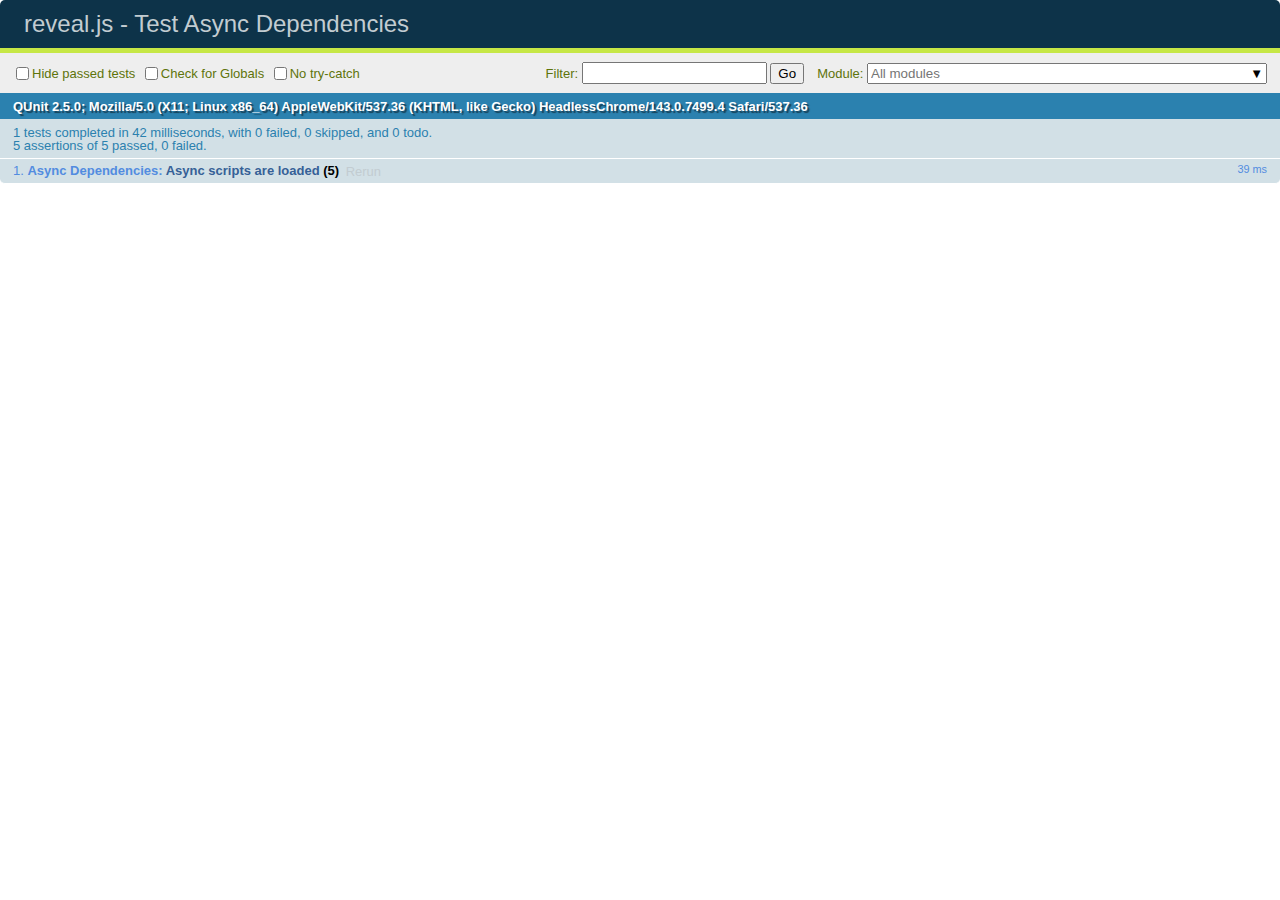
<file: docs/reveal.js/test/test-dependencies-async.html>
<!doctype html>
<html lang="en">

	<head>
		<meta charset="utf-8">

		<title>reveal.js - Test Async Dependencies</title>

		<link rel="stylesheet" href="../css/reveal.css">
		<link rel="stylesheet" href="qunit-2.5.0.css">
	</head>

	<body style="overflow: auto;">

		<div id="qunit"></div>
		<div id="qunit-fixture"></div>

		<div class="reveal" style="display: none;">

			<div class="slides">

				<section>Slide content</section>

			</div>

		</div>

		<script src="../js/reveal.js"></script>
		<script src="qunit-2.5.0.js"></script>

		<script>
			var	externalScriptSequence = '';
			var scriptCount = 0;

			QUnit.config.autostart = false;
			QUnit.module( 'Async Dependencies' );

			QUnit.test( 'Async scripts are loaded', function( assert ) {
				assert.expect( 5 );
				var done = assert.async( 5 );

				function callback( event ) {
					if( externalScriptSequence.length === 1 ) {
						assert.ok( externalScriptSequence === 'A', 'first callback was sync script' );
						done();
					}
					else {
						assert.ok( true, 'async script loaded' );
						done();
					}

					if( externalScriptSequence.length === 4 ) {
						assert.ok( 	externalScriptSequence.indexOf( 'A' ) !== -1 &&
									externalScriptSequence.indexOf( 'B' ) !== -1 &&
									externalScriptSequence.indexOf( 'C' ) !== -1 &&
									externalScriptSequence.indexOf( 'D' ) !== -1, 'four unique scripts were loaded' );
						done();
					}

					scriptCount ++;
				}

				Reveal.initialize({
					dependencies: [
						{ src: 'assets/external-script-a.js', async: false, callback: callback },
						{ src: 'assets/external-script-b.js', async: true, callback: callback },
						{ src: 'assets/external-script-c.js', async: true, callback: callback },
						{ src: 'assets/external-script-d.js', async: true, callback: callback }
					]
				});
			});

			QUnit.start();

		</script>

	</body>
</html>
</file>
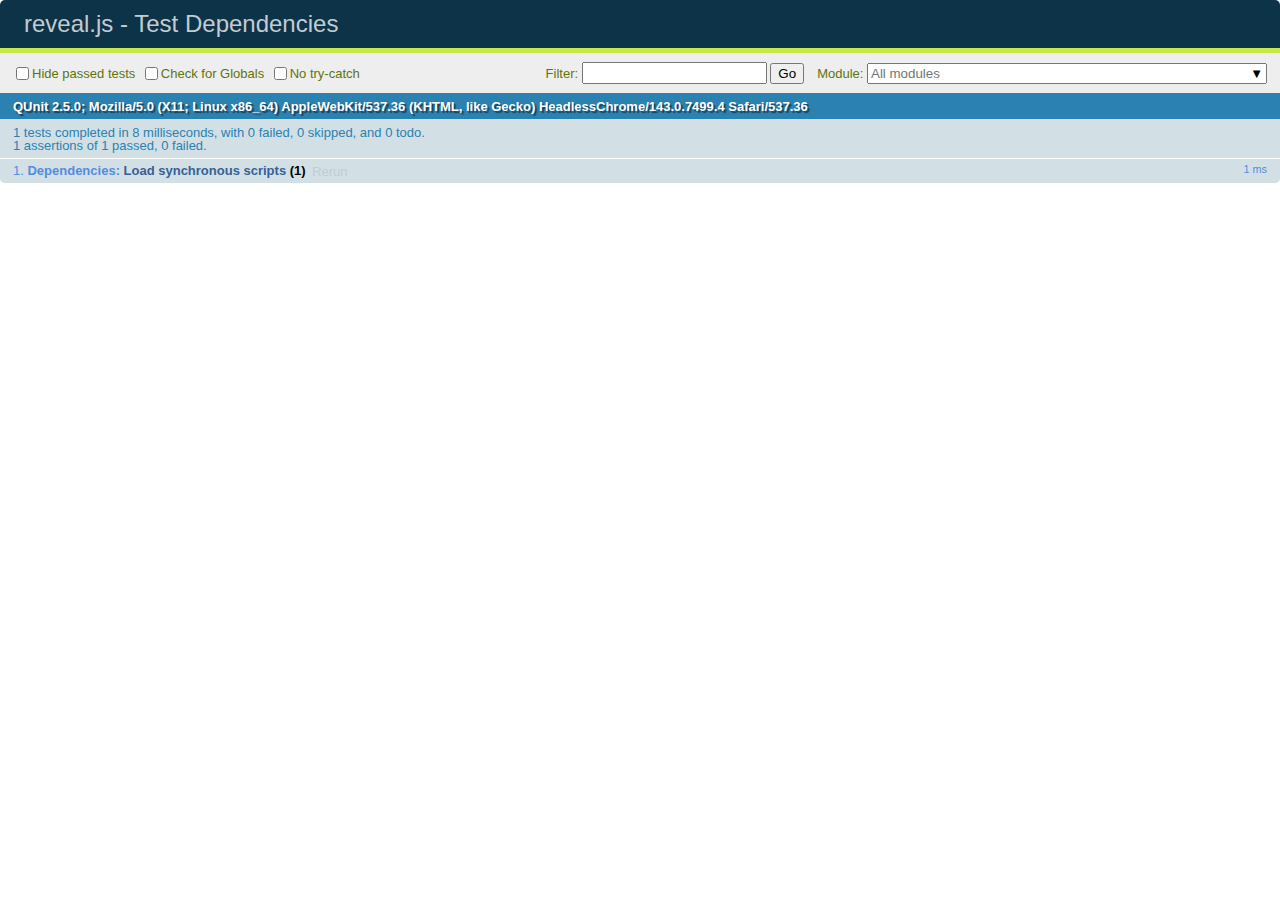
<file: docs/reveal.js/test/test-dependencies.html>
<!doctype html>
<html lang="en">

	<head>
		<meta charset="utf-8">

		<title>reveal.js - Test Dependencies</title>

		<link rel="stylesheet" href="../css/reveal.css">
		<link rel="stylesheet" href="qunit-2.5.0.css">
	</head>

	<body style="overflow: auto;">

		<div id="qunit"></div>
		<div id="qunit-fixture"></div>

		<div class="reveal" style="display: none;">

			<div class="slides">

				<section>Slide content</section>

			</div>

		</div>

		<script src="../js/reveal.js"></script>
		<script src="qunit-2.5.0.js"></script>

		<script>
			window.externalScriptSequence = '';

			Reveal.addEventListener( 'ready', function() {

				QUnit.module( 'Dependencies' );

				QUnit.test( 'Load synchronous scripts', function( assert ) {
					assert.strictEqual( window.externalScriptSequence, 'ABC', 'Loaded and executed in order' );
				});

			} );

			Reveal.initialize({
				dependencies: [
					{ src: 'assets/external-script-a.js' },
					{ src: 'assets/external-script-b.js' },
					{ src: 'assets/external-script-c.js' }
				]
			});
		</script>

	</body>
</html>
</file>
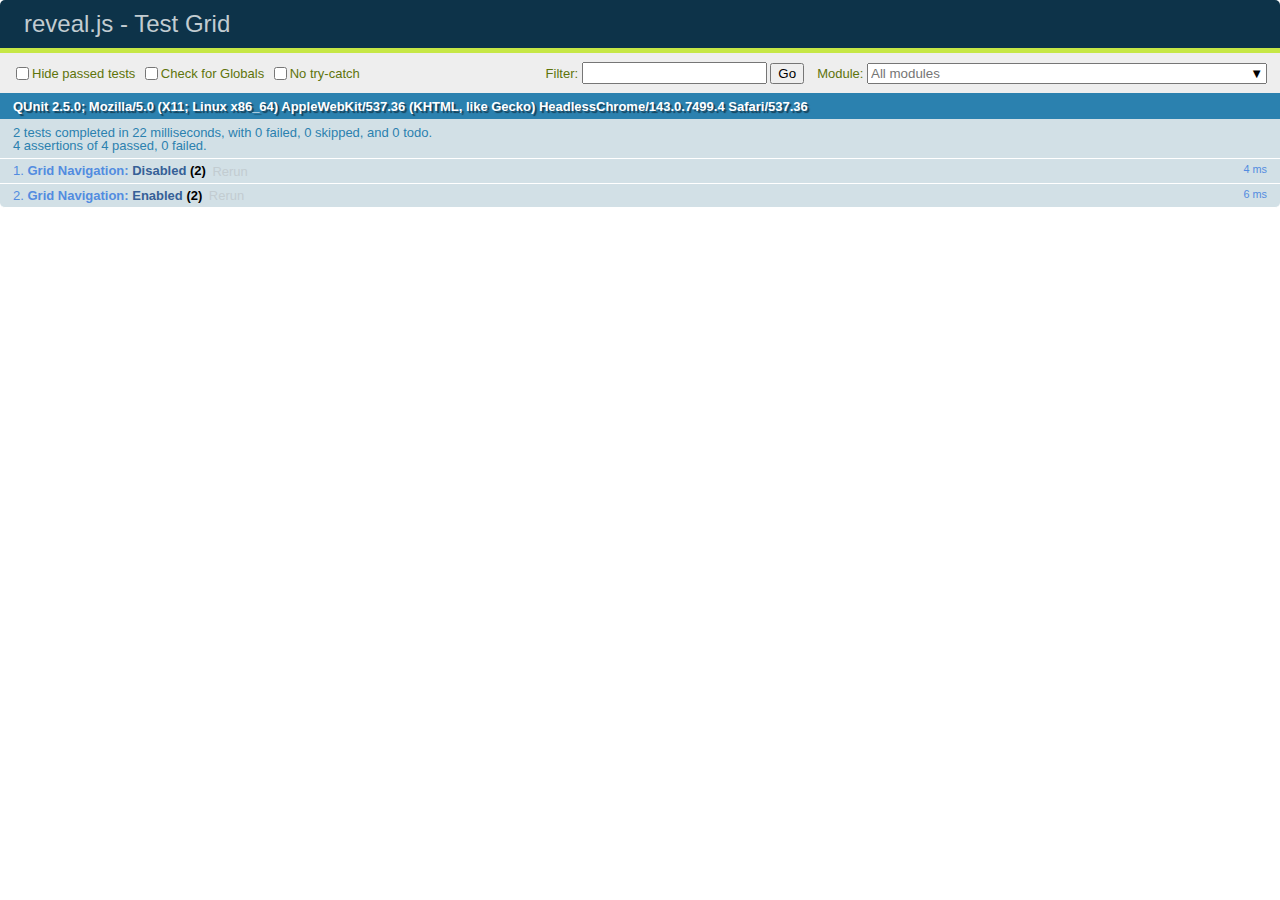
<file: docs/reveal.js/test/test-grid-navigation.html>
<!doctype html>
<html lang="en">

	<head>
		<meta charset="utf-8">

		<title>reveal.js - Test Grid</title>

		<link rel="stylesheet" href="../css/reveal.css">
		<link rel="stylesheet" href="qunit-2.5.0.css">
	</head>

	<body style="overflow: auto;">

		<div id="qunit"></div>
		<div id="qunit-fixture"></div>

		<div class="reveal" style="display: none;">

			<div class="slides">

				<section>0</section>
				<section>
					<section>1.1</section>
					<section>1.2</section>
					<section>1.3</section>
					<section>1.4</section>
				</section>
				<section>
					<section>2.1</section>
					<section>2.2</section>
					<section>2.3</section>
					<section>2.4</section>
				</section>

			</div>

		</div>

		<script src="../js/reveal.js"></script>
		<script src="qunit-2.5.0.js"></script>

		<script>
			Reveal.addEventListener( 'ready', function() {

				QUnit.module( 'Grid Navigation' );

				QUnit.test( 'Disabled', function( assert ) {
					Reveal.right();
					Reveal.down();
					Reveal.down();
					assert.deepEqual( Reveal.getIndices(), { h: 1, v: 2, f: undefined }, 'Correct starting point' );
					Reveal.right();
					assert.deepEqual( Reveal.getIndices(), { h: 2, v: 0, f: undefined }, 'Moves to top when going to adjacent stack' );
				});

				QUnit.test( 'Enabled', function( assert ) {
					Reveal.configure({ navigationMode: 'grid' });
					Reveal.slide( 0, 0 );
					Reveal.right();
					Reveal.down();
					Reveal.down();
					assert.deepEqual( Reveal.getIndices(), { h: 1, v: 2, f: undefined }, 'Correct starting point' );
					Reveal.right();
					assert.deepEqual( Reveal.getIndices(), { h: 2, v: 2, f: undefined }, 'Remains at same vertical index when going to adjacent stack' );
				});

			} );

			Reveal.initialize();
		</script>

	</body>
</html>
</file>
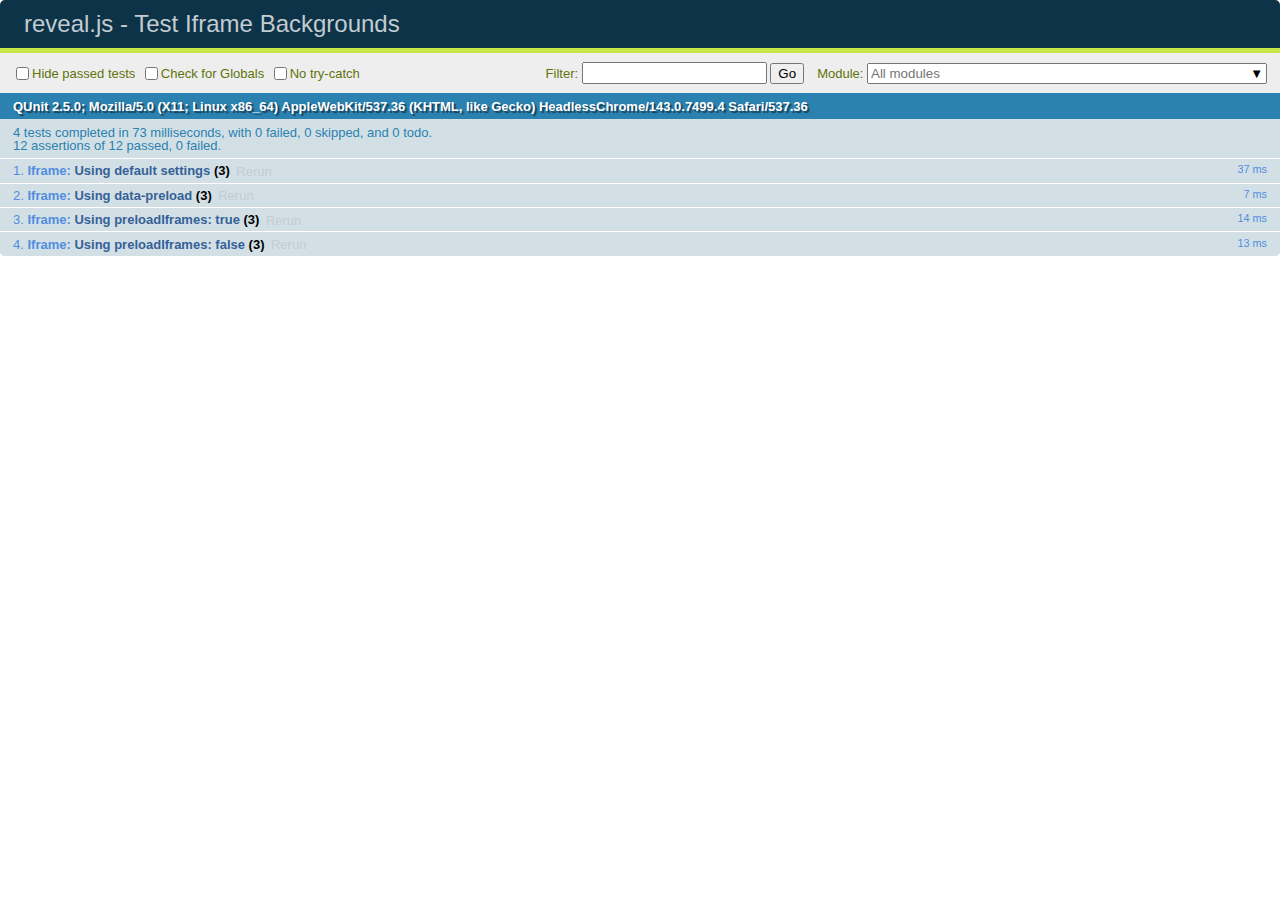
<file: docs/reveal.js/test/test-iframe-backgrounds.html>
<!doctype html>
<html lang="en">

	<head>
		<meta charset="utf-8">

		<title>reveal.js - Test Iframe Backgrounds</title>

		<link rel="stylesheet" href="../css/reveal.css">
		<link rel="stylesheet" href="qunit-2.5.0.css">
	</head>

	<body style="overflow: auto;">

		<div id="qunit"></div>
		<div id="qunit-fixture"></div>

		<div class="reveal" style="display: none;">

			<div class="slides">

				<section data-background-iframe="#1">1</section>
				<section data-background-iframe="#2">2</section>
				<section data-background-iframe="#3" data-preload>3</section>
				<section data-background-iframe="#4">4</section>
				<section data-background-iframe="#5">5</section>
				<section data-background-iframe="#6">6</section>

			</div>

		</div>

		<script src="../js/reveal.js"></script>
		<script src="qunit-2.5.0.js"></script>

		<script>


			Reveal.addEventListener( 'ready', function() {

				function getIframe( index ) {
					return document.querySelectorAll( '.slide-background' )[index].querySelector( 'iframe' );
				}

				QUnit.module( 'Iframe' );

				QUnit.test( 'Using default settings', function( assert ) {

					Reveal.slide(0);
					assert.strictEqual( getIframe(1).hasAttribute( 'src' ), false, 'not preloaded when within viewDistance' );

					Reveal.slide(1);
					assert.strictEqual( getIframe(1).hasAttribute( 'src' ), true, 'loaded when slide becomes visible' );

					Reveal.slide(0);
					assert.strictEqual( getIframe(1).hasAttribute( 'src' ), false, 'unloaded when slide becomes invisible' );

				});

				QUnit.test( 'Using data-preload', function( assert ) {

					Reveal.slide(1);
					assert.strictEqual( getIframe(2).hasAttribute( 'src' ), true, 'preloaded within viewDistance' );
					assert.strictEqual( getIframe(1).hasAttribute( 'src' ), true, 'loaded when slide becomes visible' );

					Reveal.slide(0);
					assert.strictEqual( getIframe(3).hasAttribute( 'src' ), false, 'unloads outside of viewDistance' );

				});

				QUnit.test( 'Using preloadIframes: true', function( assert ) {

					Reveal.configure({ preloadIframes: true });

					Reveal.slide(1);
					assert.strictEqual( getIframe(0).hasAttribute( 'src' ), true, 'preloaded within viewDistance' );
					assert.strictEqual( getIframe(1).hasAttribute( 'src' ), true, 'preloaded within viewDistance' );
					assert.strictEqual( getIframe(2).hasAttribute( 'src' ), true, 'preloaded within viewDistance' );

				});

				QUnit.test( 'Using preloadIframes: false', function( assert ) {

					Reveal.configure({ preloadIframes: false });

					Reveal.slide(0);
					assert.strictEqual( getIframe(1).hasAttribute( 'src' ), false, 'not preloaded within viewDistance' );
					assert.strictEqual( getIframe(2).hasAttribute( 'src' ), false, 'not preloaded within viewDistance' );

					Reveal.slide(1);
					assert.strictEqual( getIframe(1).hasAttribute( 'src' ), true, 'loaded when slide becomes visible' );


				});

			} );

			Reveal.initialize({
				viewDistance: 3
			});
		</script>

	</body>
</html>
</file>
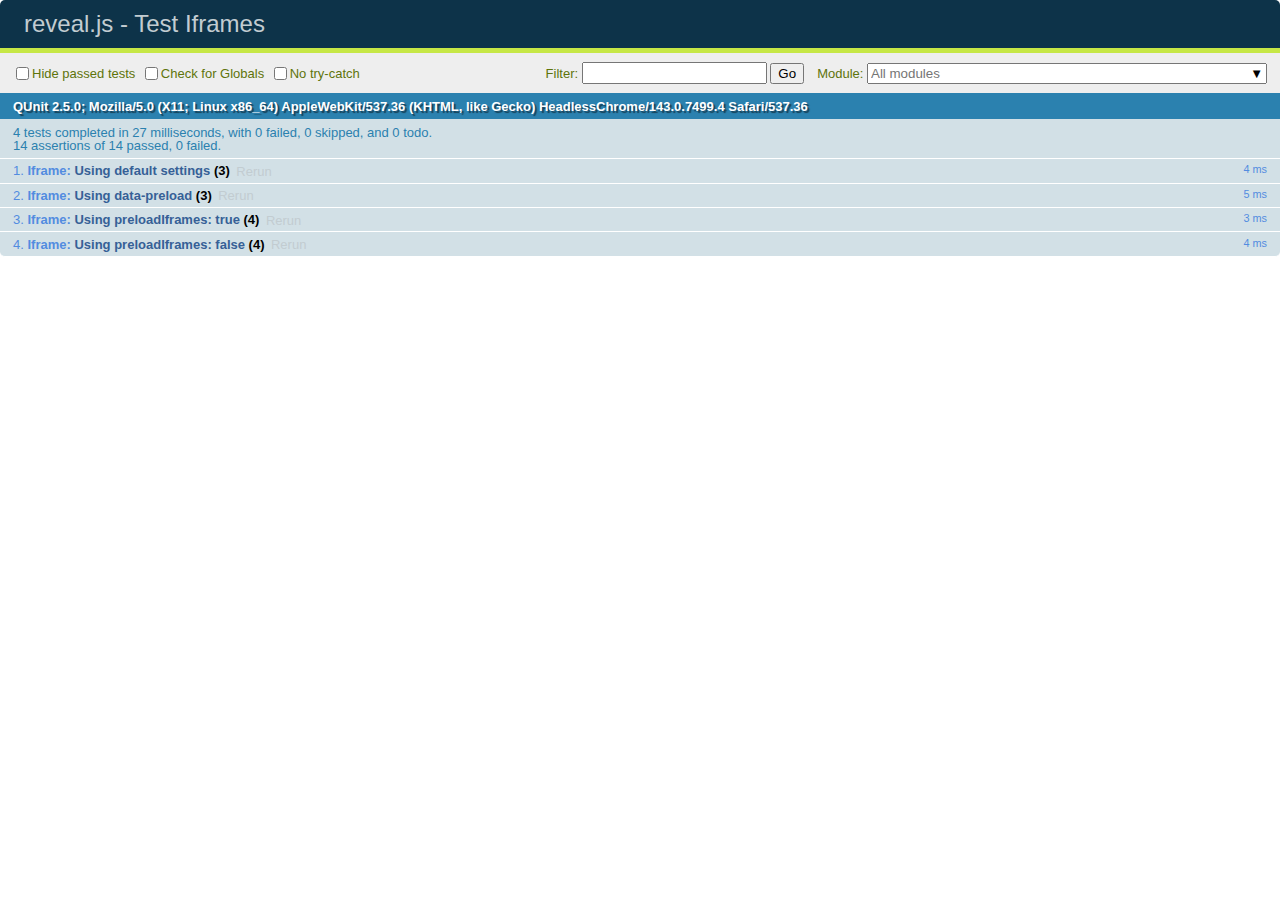
<file: docs/reveal.js/test/test-iframes.html>
<!doctype html>
<html lang="en">

	<head>
		<meta charset="utf-8">

		<title>reveal.js - Test Iframes</title>

		<link rel="stylesheet" href="../css/reveal.css">
		<link rel="stylesheet" href="qunit-2.5.0.css">
	</head>

	<body style="overflow: auto;">

		<div id="qunit"></div>
		<div id="qunit-fixture"></div>

		<div class="reveal" style="display: none;">

			<div class="slides">

				<section>1</section>
				<section>2</section>
				<section>
					<iframe class="default-iframe" data-src="#"></iframe>
					<iframe class="preload-iframe" data-src="#" data-preload></iframe>
				</section>

			</div>

		</div>

		<script src="../js/reveal.js"></script>
		<script src="qunit-2.5.0.js"></script>

		<script>


			Reveal.addEventListener( 'ready', function() {

				var defaultIframe = document.querySelector( '.default-iframe' ),
					preloadIframe = document.querySelector( '.preload-iframe' );

				QUnit.module( 'Iframe' );

				QUnit.test( 'Using default settings', function( assert ) {

					Reveal.slide(1);
					assert.strictEqual( defaultIframe.hasAttribute( 'src' ), false, 'not preloaded when within viewDistance' );

					Reveal.slide(2);
					assert.strictEqual( defaultIframe.hasAttribute( 'src' ), true, 'loaded when slide becomes visible' );

					Reveal.slide(1);
					assert.strictEqual( defaultIframe.hasAttribute( 'src' ), false, 'unloaded when slide becomes invisible' );

				});

				QUnit.test( 'Using data-preload', function( assert ) {

					Reveal.slide(1);
					assert.strictEqual( preloadIframe.hasAttribute( 'src' ), true, 'preloaded within viewDistance' );

					Reveal.slide(2);
					assert.strictEqual( preloadIframe.hasAttribute( 'src' ), true, 'loaded when slide becoems visible' );

					Reveal.slide(0);
					assert.strictEqual( preloadIframe.hasAttribute( 'src' ), false, 'unloads outside of viewDistance' );

				});

				QUnit.test( 'Using preloadIframes: true', function( assert ) {

					Reveal.configure({ preloadIframes: true });

					Reveal.slide(1);
					assert.strictEqual( defaultIframe.hasAttribute( 'src' ), true, 'preloaded within viewDistance' );
					assert.strictEqual( preloadIframe.hasAttribute( 'src' ), true, 'preloaded within viewDistance' );

					Reveal.slide(2);
					assert.strictEqual( defaultIframe.hasAttribute( 'src' ), true, 'loaded when slide becomes visible' );
					assert.strictEqual( preloadIframe.hasAttribute( 'src' ), true, 'loaded when slide becomes visible' );

				});

				QUnit.test( 'Using preloadIframes: false', function( assert ) {

					Reveal.configure({ preloadIframes: false });

					Reveal.slide(0);
					assert.strictEqual( defaultIframe.hasAttribute( 'src' ), false, 'not preloaded within viewDistance' );
					assert.strictEqual( preloadIframe.hasAttribute( 'src' ), false, 'not preloaded within viewDistance' );

					Reveal.slide(2);
					assert.strictEqual( defaultIframe.hasAttribute( 'src' ), true, 'loaded when slide becomes visible' );
					assert.strictEqual( preloadIframe.hasAttribute( 'src' ), true, 'loaded when slide becomes visible' );

				});

			} );

			Reveal.initialize({
				viewDistance: 2
			});
		</script>

	</body>
</html>
</file>
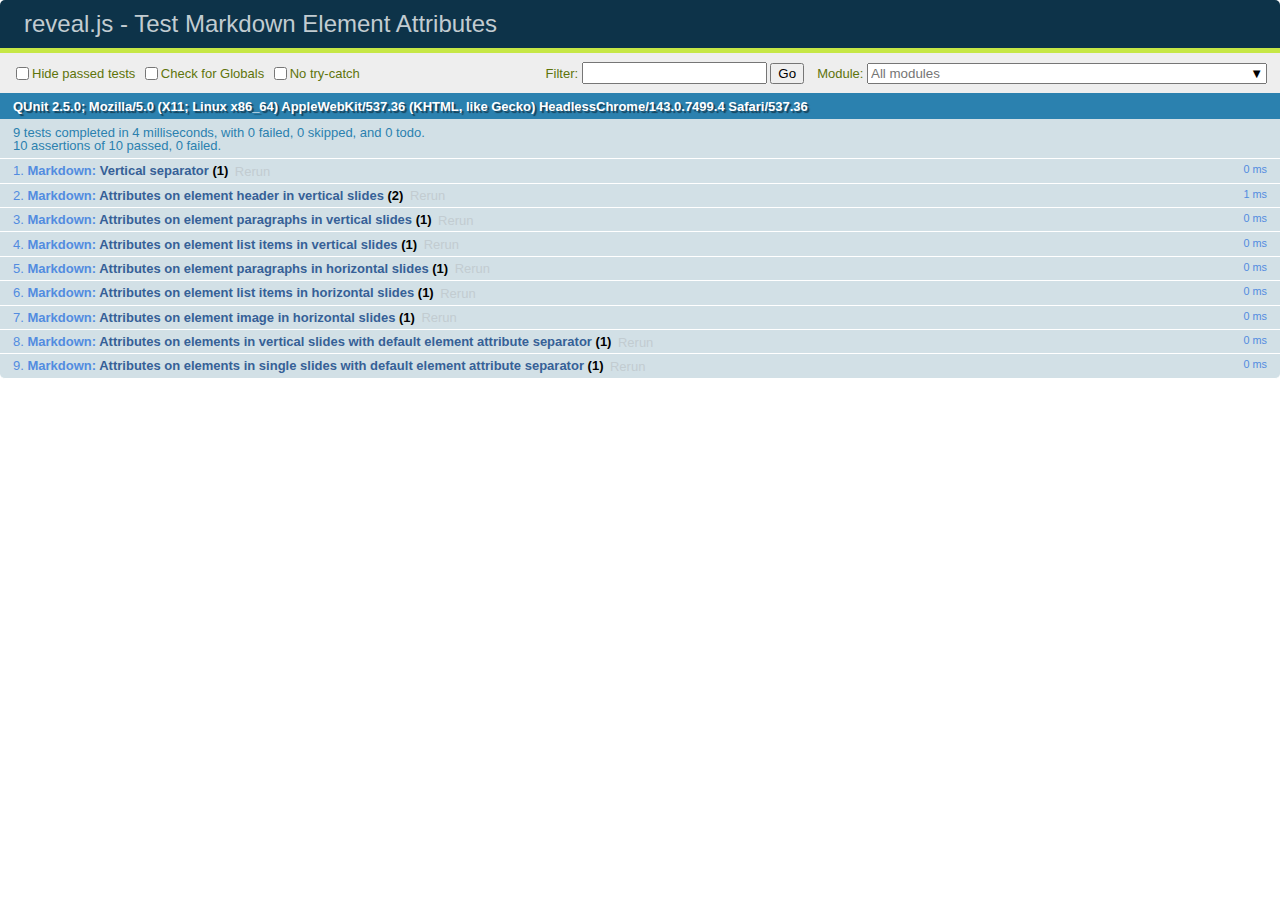
<file: docs/reveal.js/test/test-markdown-element-attributes.html>
<!doctype html>
<html lang="en">

	<head>
		<meta charset="utf-8">

		<title>reveal.js - Test Markdown Element Attributes</title>

		<link rel="stylesheet" href="../css/reveal.css">
		<link rel="stylesheet" href="qunit-2.5.0.css">
	</head>

	<body style="overflow: auto;">

		<div id="qunit"></div>
		<div id="qunit-fixture"></div>

		<div class="reveal" style="display: none;">

			<div class="slides">

				<!-- <section data-markdown="example.md" data-separator="^\n\n\n" data-separator-vertical="^\n\n"></section> -->

				<!-- Slides are separated by newline + three dashes + newline, vertical slides identical but two dashes -->
				<section data-markdown data-separator="^\n---\n$" data-separator-vertical="^\n--\n$" data-element-attributes="{_\s*?([^}]+?)}">>
					<script type="text/template">
						## Slide 1.1
						<!-- {_class="fragment fade-out" data-fragment-index="1"} -->

						--

						## Slide 1.2
						<!-- {_class="fragment shrink"} -->

						Paragraph 1
						<!-- {_class="fragment grow"} -->

						Paragraph 2
						<!-- {_class="fragment grow"} -->

						- list item 1 <!-- {_class="fragment grow"} -->
						- list item 2 <!-- {_class="fragment grow"} -->
						- list item 3 <!-- {_class="fragment grow"} -->


						---

						## Slide 2


						Paragraph 1.2  
						multi-line <!-- {_class="fragment highlight-red"} -->

						Paragraph 2.2 <!-- {_class="fragment highlight-red"} -->

						Paragraph 2.3 <!-- {_class="fragment highlight-red"} -->

						Paragraph 2.4 <!-- {_class="fragment highlight-red"} -->

						- list item 1 <!-- {_class="fragment highlight-green"} -->
						- list item 2<!-- {_class="fragment highlight-green"} -->
						- list item 3<!-- {_class="fragment highlight-green"} -->
						- list item 4
						<!-- {_class="fragment highlight-green"} -->
						- list item 5<!-- {_class="fragment highlight-green"} -->

						Test

						![Example Picture](examples/assets/image2.png) <!-- {_class="reveal stretch"} -->

					</script>
				</section>



				<section 	data-markdown data-separator="^\n\n\n"
									data-separator-vertical="^\n\n"
									data-separator-notes="^Note:"
									data-charset="utf-8">
					<script type="text/template">
						# Test attributes in Markdown with default separator
						## Slide 1 Def <!-- .element: class="fragment highlight-red" data-fragment-index="1" -->


						## Slide 2 Def
						<!-- .element: class="fragment highlight-red" -->

					</script>
				</section>

				<section data-markdown>
				  <script type="text/template">
					## Hello world
					A paragraph
					<!-- .element: class="fragment highlight-blue" -->
				  </script>
				</section>

				<section data-markdown>
				  <script type="text/template">
					## Hello world

					Multiple  
					Line
					<!-- .element: class="fragment highlight-blue" -->
				  </script>
				</section>

				<section data-markdown>
				  <script type="text/template">
					## Hello world

					Test<!-- .element: class="fragment highlight-blue" -->

					More Test
				  </script>
				</section>


			</div>

		</div>

		<script src="../js/reveal.js"></script>
		<script src="../plugin/markdown/marked.js"></script>
		<script src="../plugin/markdown/markdown.js"></script>
		<script src="qunit-2.5.0.js"></script>

		<script src="test-markdown-element-attributes.js"></script>

	</body>
</html>
</file>
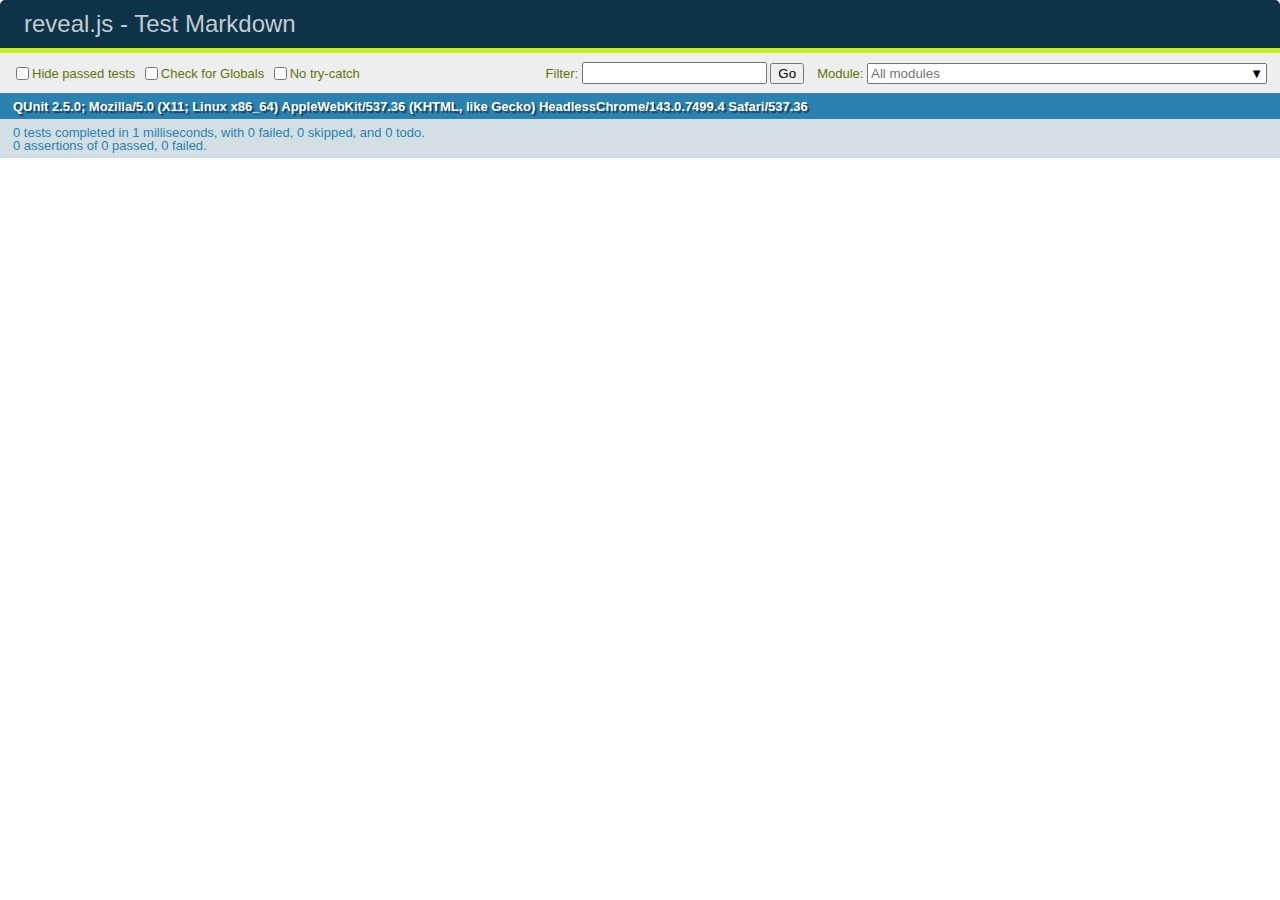
<file: docs/reveal.js/test/test-markdown-external.html>
<!doctype html>
<html lang="en">

	<head>
		<meta charset="utf-8">

		<title>reveal.js - Test Markdown</title>

		<link rel="stylesheet" href="../css/reveal.css">
		<link rel="stylesheet" href="qunit-2.5.0.css">
	</head>

	<body style="overflow: auto;">

		<div id="qunit"></div>
		<div id="qunit-fixture"></div>

		<div class="reveal" style="display: none;">

			<div class="slides">
				<!-- <section data-markdown="simple.md" data-separator="^\r?\n\r?\n\r?\n" data-separator-vertical="^\r?\n\r?\n"></section> -->
			</div>

		</div>

		<script src="../js/reveal.js"></script>
		<script src="../plugin/highlight/highlight.js"></script>
		<script src="../plugin/markdown/marked.js"></script>
		<script src="../plugin/markdown/markdown.js"></script>
		<script src="qunit-2.5.0.js"></script>

		<!-- <script src="test-markdown-external.js"></script> -->

		<!-- Test disabled 28/2/2019 by Hakim – Markdown plugin needs to be updated to load extenal files asycnhronously -->

	</body>
</html>
</file>
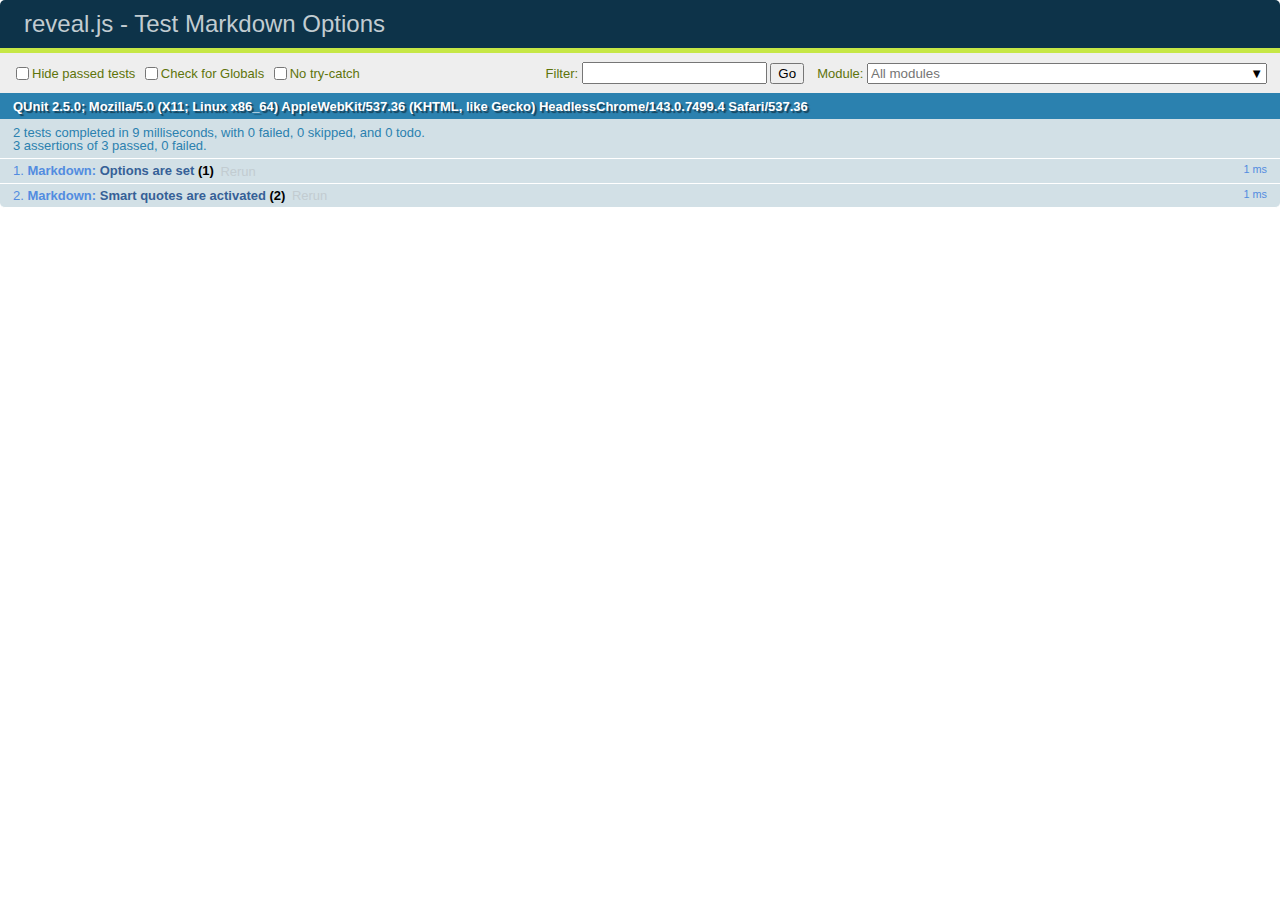
<file: docs/reveal.js/test/test-markdown-options.html>
<!doctype html>
<html lang="en">

	<head>
		<meta charset="utf-8">

		<title>reveal.js - Test Markdown Options</title>

		<link rel="stylesheet" href="../css/reveal.css">
		<link rel="stylesheet" href="qunit-2.5.0.css">
	</head>

	<body style="overflow: auto;">

		<div id="qunit"></div>
		<div id="qunit-fixture"></div>

		<div class="reveal" style="display: none;">

			<div class="slides">

				<section data-markdown>
					<script type="text/template">
						## Testing Markdown Options

						This "slide" should contain 'smart' quotes.
					</script>
				</section>

			</div>

		</div>

		<script src="../js/reveal.js"></script>
		<script src="qunit-2.5.0.js"></script>

		<script src="test-markdown-options.js"></script>

	</body>
</html>
</file>
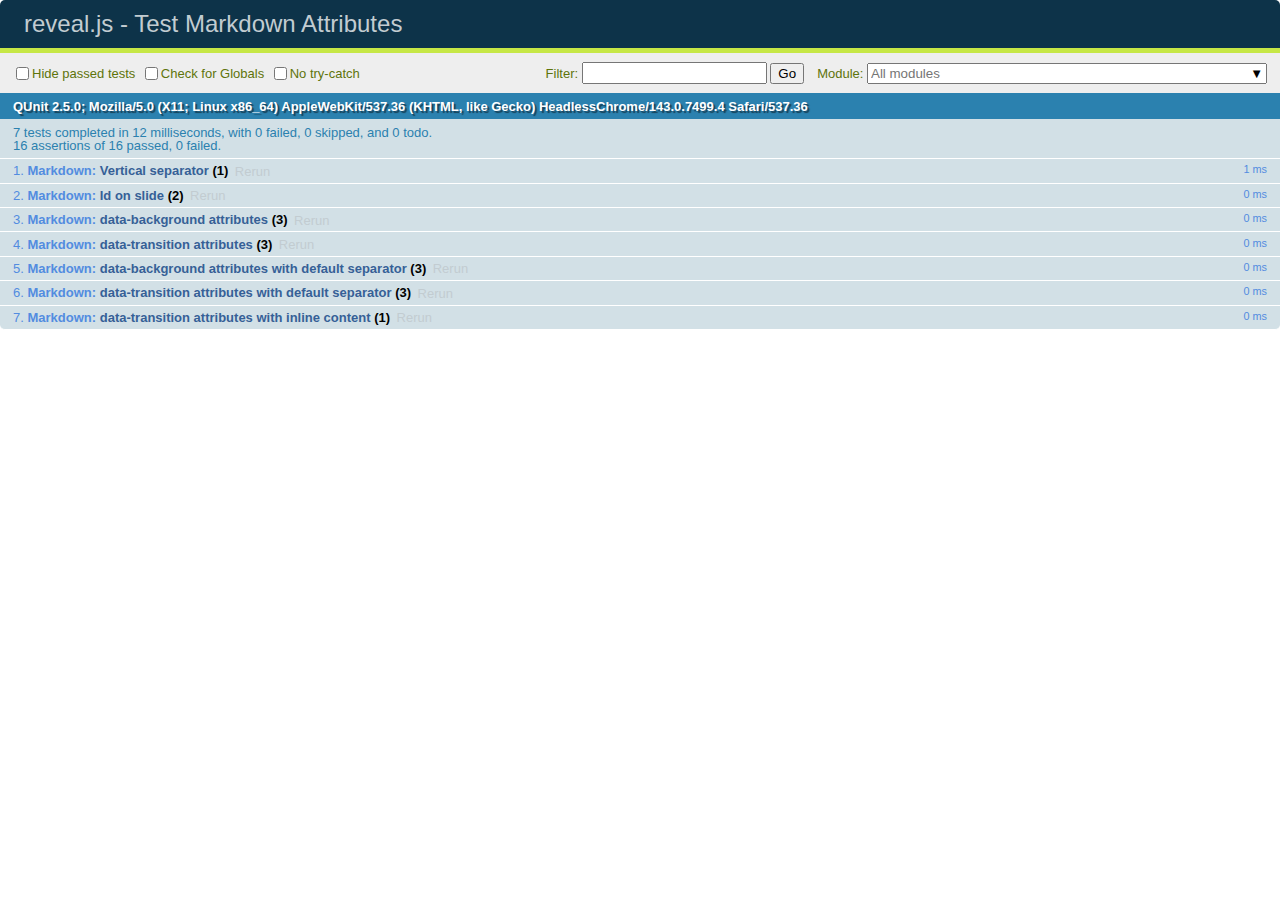
<file: docs/reveal.js/test/test-markdown-slide-attributes.html>
<!doctype html>
<html lang="en">

	<head>
		<meta charset="utf-8">

		<title>reveal.js - Test Markdown Attributes</title>

		<link rel="stylesheet" href="../css/reveal.css">
		<link rel="stylesheet" href="qunit-2.5.0.css">
	</head>

	<body style="overflow: auto;">

		<div id="qunit"></div>
		<div id="qunit-fixture"></div>

		<div class="reveal" style="display: none;">

			<div class="slides">

				<!-- <section data-markdown="example.md" data-separator="^\n\n\n" data-separator-vertical="^\n\n"></section> -->

				<!-- Slides are separated by three lines, vertical slides by two lines, attributes are one any line starting with (spaces and) two dashes -->
				<section 	data-markdown data-separator="^\n\n\n"
									data-separator-vertical="^\n\n"
									data-separator-notes="^Note:"
									data-attributes="--\s(.*?)$"
									data-charset="utf-8">
					<script type="text/template">
						# Test attributes in Markdown
						## Slide 1



						## Slide 2
						<!-- -- id="slide2" data-transition="zoom" data-background="#A0C66B" -->


						## Slide 2.1
						<!-- -- data-background="#ff0000" data-transition="fade" -->


						## Slide 2.2
						[Link to Slide2](#/slide2)



						## Slide 3
						<!-- -- data-transition="zoom" data-background="#C6916B" -->



						## Slide 4
					</script>
				</section>

				<section 	data-markdown data-separator="^\n\n\n"
									data-separator-vertical="^\n\n"
									data-separator-notes="^Note:"
									data-charset="utf-8">
					<script type="text/template">
						# Test attributes in Markdown with default separator
						## Slide 1 Def



						## Slide 2 Def
						<!-- .slide: id="slide2def" data-transition="concave" data-background="#A7C66B" -->


						## Slide 2.1 Def
						<!-- .slide: data-background="#f70000" data-transition="page" -->


						## Slide 2.2 Def
						[Link to Slide2](#/slide2def)



						## Slide 3 Def
						<!-- .slide: data-transition="concave" data-background="#C7916B" -->



						## Slide 4
					</script>
				</section>

				<section data-markdown>
					<script type="text/template">
						<!-- .slide: data-background="#ff0000" -->
						## Hello world
					</script>
				</section>

				<section data-markdown>
					<script type="text/template">
						## Hello world
						<!-- .slide: data-background="#ff0000" -->
					</script>
				</section>

				<section data-markdown>
					<script type="text/template">
						## Hello world

						Test
						<!-- .slide: data-background="#ff0000" -->

						More Test
					</script>
				</section>

			</div>

		</div>

		<script src="../js/reveal.js"></script>
		<script src="../plugin/markdown/marked.js"></script>
		<script src="../plugin/markdown/markdown.js"></script>
		<script src="qunit-2.5.0.js"></script>

		<script src="test-markdown-slide-attributes.js"></script>

	</body>
</html>
</file>
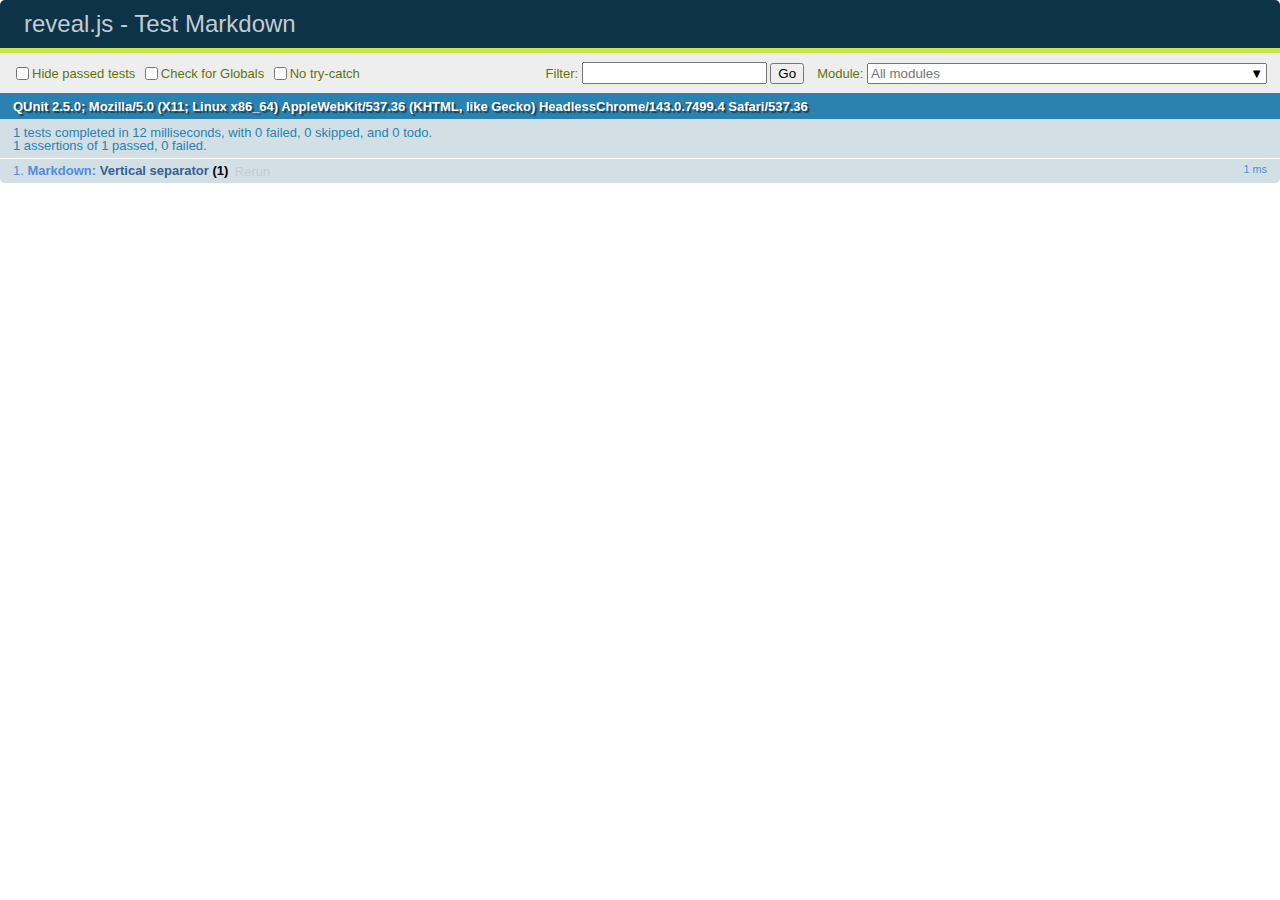
<file: docs/reveal.js/test/test-markdown.html>
<!doctype html>
<html lang="en">

	<head>
		<meta charset="utf-8">

		<title>reveal.js - Test Markdown</title>

		<link rel="stylesheet" href="../css/reveal.css">
		<link rel="stylesheet" href="qunit-2.5.0.css">
	</head>

	<body style="overflow: auto;">

		<div id="qunit"></div>
		<div id="qunit-fixture"></div>

		<div class="reveal" style="display: none;">

			<div class="slides">

				<!-- <section data-markdown="example.md" data-separator="^\n\n\n" data-separator-vertical="^\n\n"></section> -->

				<!-- Slides are separated by newline + three dashes + newline, vertical slides identical but two dashes -->
				<section data-markdown data-separator="^\n---\n$" data-separator-vertical="^\n--\n$">
					<script type="text/template">
						## Slide 1.1

						--

						## Slide 1.2

						---

						## Slide 2
					</script>
				</section>

			</div>

		</div>

		<script src="../js/reveal.js"></script>
		<script src="../plugin/markdown/marked.js"></script>
		<script src="../plugin/markdown/markdown.js"></script>
		<script src="qunit-2.5.0.js"></script>

		<script src="test-markdown.js"></script>

	</body>
</html>
</file>
<file: docs/reveal.js/test/qunit-2.5.0.css>
/*!
 * QUnit 2.5.0
 * https://qunitjs.com/
 *
 * Copyright jQuery Foundation and other contributors
 * Released under the MIT license
 * https://jquery.org/license
 *
 * Date: 2018-01-10T02:56Z
 */

/** Font Family and Sizes */

#qunit-tests, #qunit-header, #qunit-banner, #qunit-testrunner-toolbar, #qunit-filteredTest, #qunit-userAgent, #qunit-testresult {
	font-family: "Helvetica Neue Light", "HelveticaNeue-Light", "Helvetica Neue", Calibri, Helvetica, Arial, sans-serif;
}

#qunit-testrunner-toolbar, #qunit-filteredTest, #qunit-userAgent, #qunit-testresult, #qunit-tests li { font-size: small; }
#qunit-tests { font-size: smaller; }


/** Resets */

#qunit-tests, #qunit-header, #qunit-banner, #qunit-filteredTest, #qunit-userAgent, #qunit-testresult, #qunit-modulefilter {
	margin: 0;
	padding: 0;
}


/** Header (excluding toolbar) */

#qunit-header {
	padding: 0.5em 0 0.5em 1em;

	color: #8699A4;
	background-color: #0D3349;

	font-size: 1.5em;
	line-height: 1em;
	font-weight: 400;

	border-radius: 5px 5px 0 0;
}

#qunit-header a {
	text-decoration: none;
	color: #C2CCD1;
}

#qunit-header a:hover,
#qunit-header a:focus {
	color: #FFF;
}

#qunit-banner {
	height: 5px;
}

#qunit-filteredTest {
	padding: 0.5em 1em 0.5em 1em;
	color: #366097;
	background-color: #F4FF77;
}

#qunit-userAgent {
	padding: 0.5em 1em 0.5em 1em;
	color: #FFF;
	background-color: #2B81AF;
	text-shadow: rgba(0, 0, 0, 0.5) 2px 2px 1px;
}


/** Toolbar */

#qunit-testrunner-toolbar {
	padding: 0.5em 1em 0.5em 1em;
	color: #5E740B;
	background-color: #EEE;
}

#qunit-testrunner-toolbar .clearfix {
	height: 0;
	clear: both;
}

#qunit-testrunner-toolbar label {
	display: inline-block;
}

#qunit-testrunner-toolbar input[type=checkbox],
#qunit-testrunner-toolbar input[type=radio] {
	margin: 3px;
	vertical-align: -2px;
}

#qunit-testrunner-toolbar input[type=text] {
	box-sizing: border-box;
	height: 1.6em;
}

.qunit-url-config,
.qunit-filter,
#qunit-modulefilter {
	display: inline-block;
	line-height: 2.1em;
}

.qunit-filter,
#qunit-modulefilter {
	float: right;
	position: relative;
	margin-left: 1em;
}

.qunit-url-config label {
	margin-right: 0.5em;
}

#qunit-modulefilter-search {
	box-sizing: border-box;
	width: 400px;
}

#qunit-modulefilter-search-container:after {
	position: absolute;
	right: 0.3em;
	content: "\25bc";
	color: black;
}

#qunit-modulefilter-dropdown {
	/* align with #qunit-modulefilter-search */
	box-sizing: border-box;
	width: 400px;
	position: absolute;
	right: 0;
	top: 50%;
	margin-top: 0.8em;

	border: 1px solid #D3D3D3;
	border-top: none;
	border-radius: 0 0 .25em .25em;
	color: #000;
	background-color: #F5F5F5;
	z-index: 99;
}

#qunit-modulefilter-dropdown a {
	color: inherit;
	text-decoration: none;
}

#qunit-modulefilter-dropdown .clickable.checked {
	font-weight: bold;
	color: #000;
	background-color: #D2E0E6;
}

#qunit-modulefilter-dropdown .clickable:hover {
	color: #FFF;
	background-color: #0D3349;
}

#qunit-modulefilter-actions {
	display: block;
	overflow: auto;

	/* align with #qunit-modulefilter-dropdown-list */
	font: smaller/1.5em sans-serif;
}

#qunit-modulefilter-dropdown #qunit-modulefilter-actions > * {
	box-sizing: border-box;
	max-height: 2.8em;
	display: block;
	padding: 0.4em;
}

#qunit-modulefilter-dropdown #qunit-modulefilter-actions > button {
	float: right;
	font: inherit;
}

#qunit-modulefilter-dropdown #qunit-modulefilter-actions > :last-child {
	/* insert padding to align with checkbox margins */
	padding-left: 3px;
}

#qunit-modulefilter-dropdown-list {
	max-height: 200px;
	overflow-y: auto;
	margin: 0;
	border-top: 2px groove threedhighlight;
	padding: 0.4em 0 0;
	font: smaller/1.5em sans-serif;
}

#qunit-modulefilter-dropdown-list li {
	white-space: nowrap;
	overflow: hidden;
	text-overflow: ellipsis;
}

#qunit-modulefilter-dropdown-list .clickable {
	display: block;
	padding-left: 0.15em;
}


/** Tests: Pass/Fail */

#qunit-tests {
	list-style-position: inside;
}

#qunit-tests li {
	padding: 0.4em 1em 0.4em 1em;
	border-bottom: 1px solid #FFF;
	list-style-position: inside;
}

#qunit-tests > li {
	display: none;
}

#qunit-tests li.running,
#qunit-tests li.pass,
#qunit-tests li.fail,
#qunit-tests li.skipped,
#qunit-tests li.aborted {
	display: list-item;
}

#qunit-tests.hidepass {
	position: relative;
}

#qunit-tests.hidepass li.running,
#qunit-tests.hidepass li.pass:not(.todo) {
	visibility: hidden;
	position: absolute;
	width:   0;
	height:  0;
	padding: 0;
	border:  0;
	margin:  0;
}

#qunit-tests li strong {
	cursor: pointer;
}

#qunit-tests li.skipped strong {
	cursor: default;
}

#qunit-tests li a {
	padding: 0.5em;
	color: #C2CCD1;
	text-decoration: none;
}

#qunit-tests li p a {
	padding: 0.25em;
	color: #6B6464;
}
#qunit-tests li a:hover,
#qunit-tests li a:focus {
	color: #000;
}

#qunit-tests li .runtime {
	float: right;
	font-size: smaller;
}

.qunit-assert-list {
	margin-top: 0.5em;
	padding: 0.5em;

	background-color: #FFF;

	border-radius: 5px;
}

.qunit-source {
	margin: 0.6em 0 0.3em;
}

.qunit-collapsed {
	display: none;
}

#qunit-tests table {
	border-collapse: collapse;
	margin-top: 0.2em;
}

#qunit-tests th {
	text-align: right;
	vertical-align: top;
	padding: 0 0.5em 0 0;
}

#qunit-tests td {
	vertical-align: top;
}

#qunit-tests pre {
	margin: 0;
	white-space: pre-wrap;
	word-wrap: break-word;
}

#qunit-tests del {
	color: #374E0C;
	background-color: #E0F2BE;
	text-decoration: none;
}

#qunit-tests ins {
	color: #500;
	background-color: #FFCACA;
	text-decoration: none;
}

/*** Test Counts */

#qunit-tests b.counts                       { color: #000; }
#qunit-tests b.passed                       { color: #5E740B; }
#qunit-tests b.failed                       { color: #710909; }

#qunit-tests li li {
	padding: 5px;
	background-color: #FFF;
	border-bottom: none;
	list-style-position: inside;
}

/*** Passing Styles */

#qunit-tests li li.pass {
	color: #3C510C;
	background-color: #FFF;
	border-left: 10px solid #C6E746;
}

#qunit-tests .pass                          { color: #528CE0; background-color: #D2E0E6; }
#qunit-tests .pass .test-name               { color: #366097; }

#qunit-tests .pass .test-actual,
#qunit-tests .pass .test-expected           { color: #999; }

#qunit-banner.qunit-pass                    { background-color: #C6E746; }

/*** Failing Styles */

#qunit-tests li li.fail {
	color: #710909;
	background-color: #FFF;
	border-left: 10px solid #EE5757;
	white-space: pre;
}

#qunit-tests > li:last-child {
	border-radius: 0 0 5px 5px;
}

#qunit-tests .fail                          { color: #000; background-color: #EE5757; }
#qunit-tests .fail .test-name,
#qunit-tests .fail .module-name             { color: #000; }

#qunit-tests .fail .test-actual             { color: #EE5757; }
#qunit-tests .fail .test-expected           { color: #008000; }

#qunit-banner.qunit-fail                    { background-color: #EE5757; }


/*** Aborted tests */
#qunit-tests .aborted { color: #000; background-color: orange; }
/*** Skipped tests */

#qunit-tests .skipped {
	background-color: #EBECE9;
}

#qunit-tests .qunit-todo-label,
#qunit-tests .qunit-skipped-label {
	background-color: #F4FF77;
	display: inline-block;
	font-style: normal;
	color: #366097;
	line-height: 1.8em;
	padding: 0 0.5em;
	margin: -0.4em 0.4em -0.4em 0;
}

#qunit-tests .qunit-todo-label {
	background-color: #EEE;
}

/** Result */

#qunit-testresult {
	color: #2B81AF;
	background-color: #D2E0E6;

	border-bottom: 1px solid #FFF;
}
#qunit-testresult .clearfix {
	height: 0;
	clear: both;
}
#qunit-testresult .module-name {
	font-weight: 700;
}
#qunit-testresult-display {
	padding: 0.5em 1em 0.5em 1em;
	width: 85%;
	float:left;
}
#qunit-testresult-controls {
	padding: 0.5em 1em 0.5em 1em;
  width: 10%;
	float:left;
}

/** Fixture */

#qunit-fixture {
	position: absolute;
	top: -10000px;
	left: -10000px;
	width: 1000px;
	height: 1000px;
}
</file>
